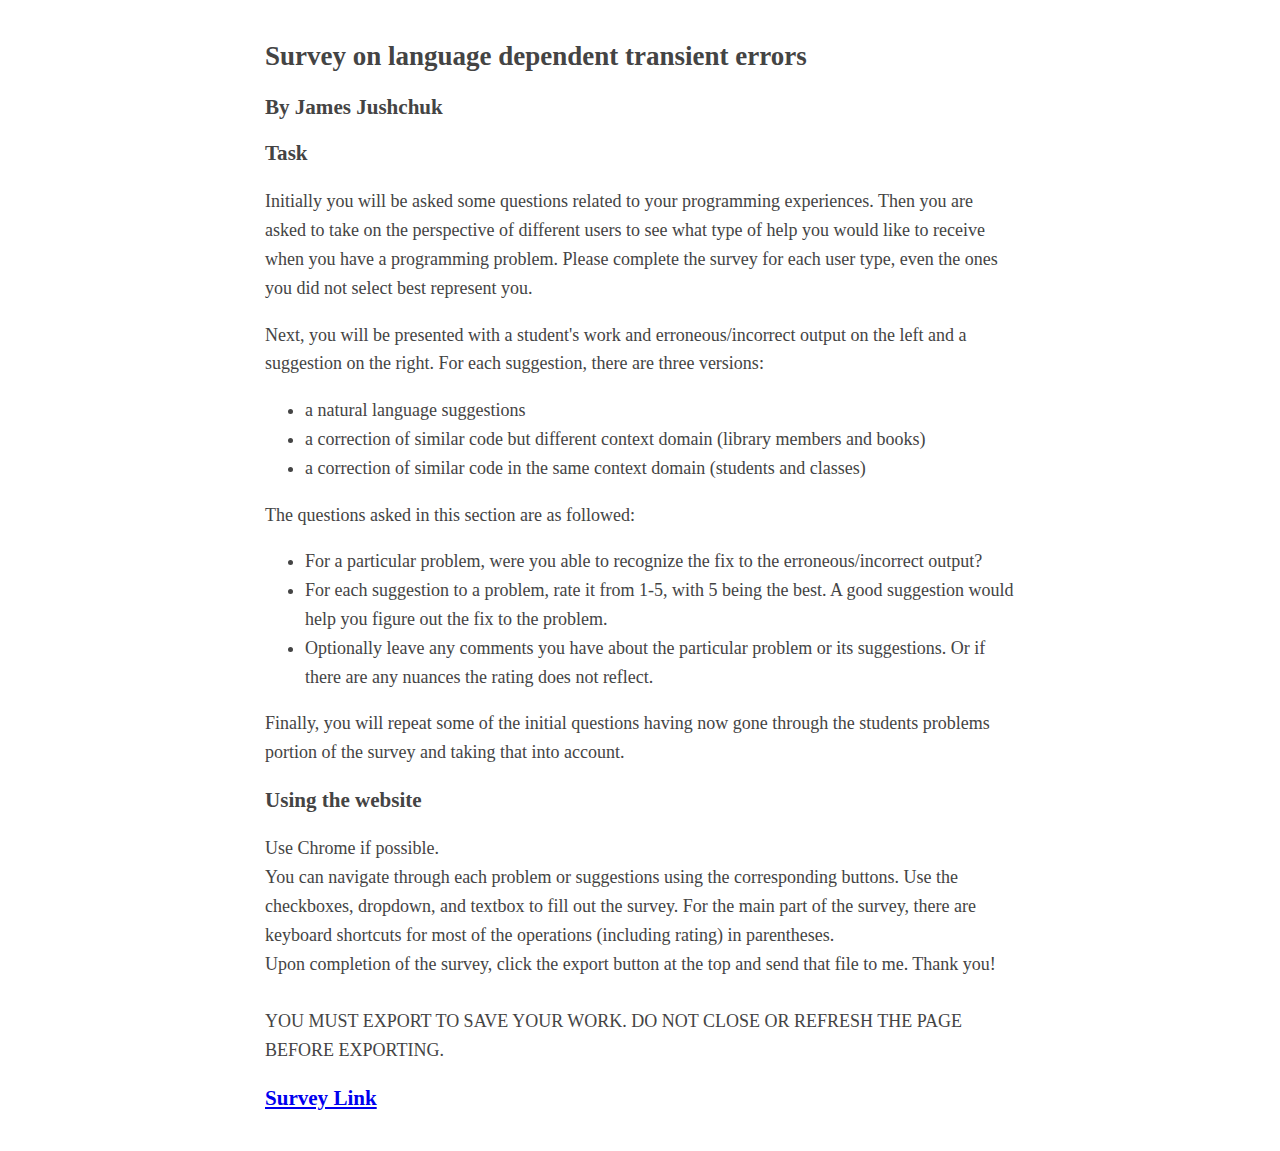
<file: index.html>
<html>
<head>
<meta charset="utf-8">
<title>Research</title>
<style>
body{margin:40px
auto;max-width:750px;line-height:1.6;font-size:18px;color:#444;padding:0
10px}h1,h2,h3{line-height:1.2}
</style>



</head>

<body>
	<div>
		<h2>Survey on language dependent transient errors</h2>
		<h3>By James Jushchuk</h3>
		
		<h3>Task</h3>
		<p>
			Initially you will be asked some questions related to your programming experiences. Then you are asked to take on the perspective of different users to see what type of help you would like to receive when you have a programming problem. Please complete the survey for each user type, even the ones you did not select best represent you.
		</p>
		<p>
			Next, you will be presented with a student's work and erroneous/incorrect output on the left and a suggestion on the right. For each suggestion, there are three versions:</p>
			<ul>
				<li>a natural language suggestions</li>
				<li>a correction of similar code but different context domain (library members and books)</li>
				<li>a correction of similar code in the same context domain (students and classes)</li>
			</ul>
		</p>
		<p>
			The questions asked in this section are as followed:
			<ul>
				<li>For a particular problem, were you able to recognize the fix to the erroneous/incorrect output?</li>
				<!--<li>For a particular problem, do you think you would likely encounter this same problem?</li>
				<li>For a particular suggestion, was it helpful in recognizing the fix?</li>
				<li>For a particular suggestion, would you provide this suggestion to someone with this problem?</li>
				<li>For a particular suggestion, would you have liked to have received this suggetion if you had this problem?</li>-->
				<li>For each suggestion to a problem, rate it from 1-5, with 5 being the best. A good suggestion would help you figure out the fix to the problem.</li>
				<li>Optionally leave any comments you have about the particular problem or its suggestions. Or if there are any nuances the rating does not reflect.</li>
			</ul>
		</p>
		<p>
			Finally, you will repeat some of the initial questions having now gone through the students problems portion of the survey and taking that into account.
		</p>
		<h3>Using the website</h3>
		<p>
			Use Chrome if possible.
			<br>
			You can navigate through each problem or suggestions using the corresponding buttons. Use the checkboxes, dropdown, and textbox to fill out the survey. For the main part of the survey, there are keyboard shortcuts for most of the operations (including rating) in parentheses.
			<br>
			Upon completion of the survey, click the export button at the top and send that file to me. Thank you!
			<br>
			<br>
			YOU MUST EXPORT TO SAVE YOUR WORK. DO NOT CLOSE OR REFRESH THE PAGE BEFORE EXPORTING.
		</p>
		<h3><a href="main.html">Survey Link</a></h3>
	</div>
</body>
</html>
</file>
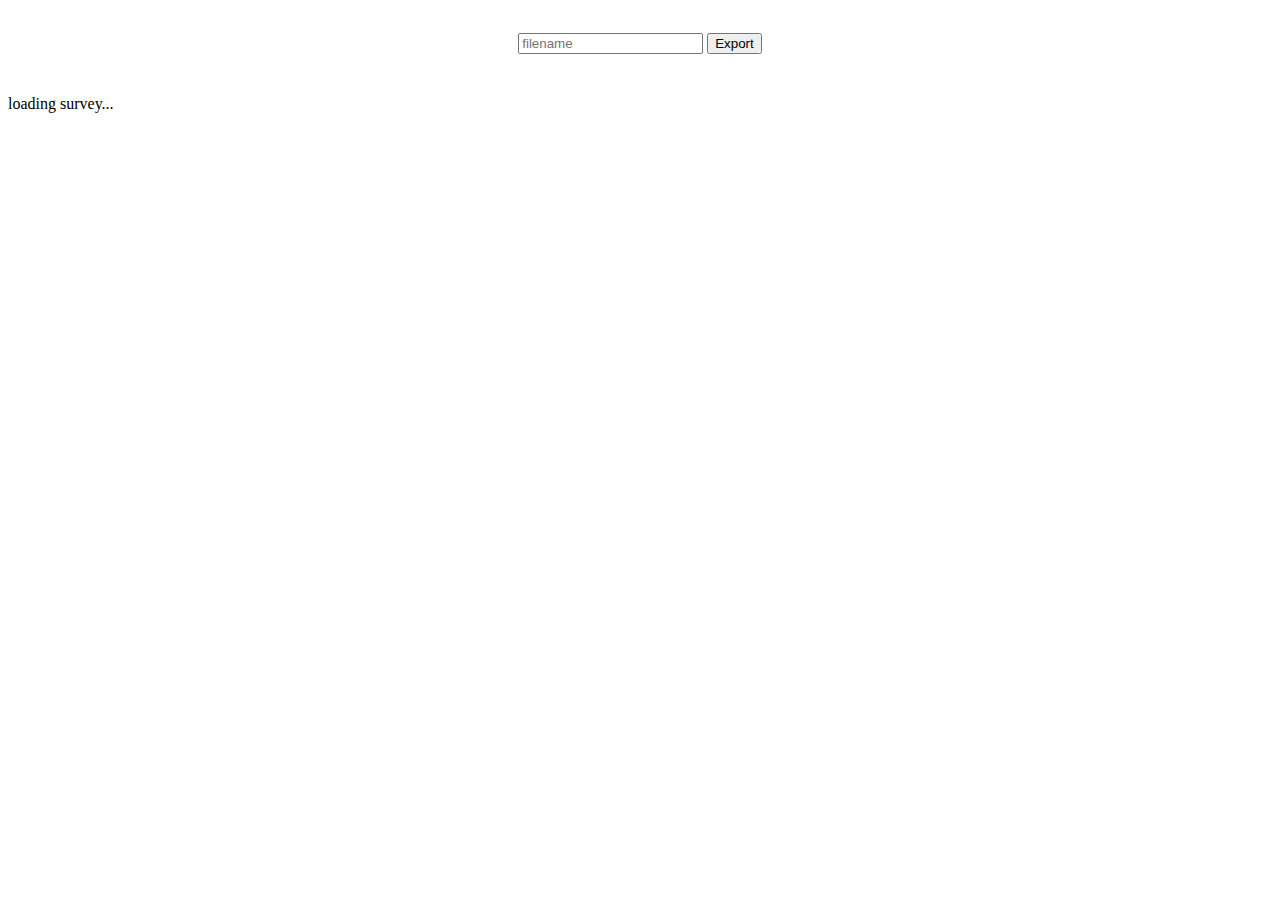
<file: main.html>
<html>
<head>
<meta charset="utf-8">
<link rel="stylesheet" href="styles/vs.css">
<script src="scripts/highlight.min.js"></script>
<link rel="stylesheet" type="text/css" href="styles/main.css">
<script type="text/javascript" src="scripts/jquery-3.3.1.min.js"></script>
<script type="text/javascript" src="scripts/control_functions.js"></script>
<script type="text/javascript" src="scripts/main.js"></script>
</head>
<title>User Study</title>





</head>

<body>
	<div id=toolbar class="row">
		<div class="column">
			<div id="file_loader_exporter" class="column">
				<!--<input type="file" id="file_upload" name="file" />-->
				<input type="text" id=file_export_name placeholder="filename"/>
				<button type="button" id="file_export">Export</button>
			</div>
		</div>
	</div> 
	
	<div id="outer">
		<div id="outer_start">
			<p>loading survey...</p>
		</div>
		
		<div id="outer_questions">
			<div id='personal_questions'>
				<div class="row">Which best describes you: 
						<select id=role_select>
							<option value="null" selected="selected">not selected</option>
							<option value="instuctor">instuctor</option>
							<option value="student">student</option>
							<option value="industry">industry worker</option>
						</select>
				</div>
				<div class="row">Which best describes your experience with Python: 
						<select id=python_skill_select>
							<option value="null" selected="selected">not selected</option>
							<option value="1">no experience</option>
							<option value="2">beginner</option>
							<option value="3">somewhat experienced</option>
							<option value="4">experienced</option>
							<option value="5">very experienced</option>
						</select>
				</div>
				<div class="row work">Which best describes your experience with SQL: 
						<select id=sql_skill_select>
							<option value="null" selected="selected">not selected</option>
							<option value="1">no experience</option>
							<option value="2">beginner</option>
							<option value="3">somewhat experienced</option>
							<option value="4">experienced</option>
							<option value="5">very experienced</option>
						</select>
				</div>
			</div>
			<div id='question_matrix_description' class='row'>
				The following questions ask you to take on the perspective of different user types.
			</div>
			<div class='row'>
				<div class="column">
					Each row is user type.<br>Each column is suggestion type.
				</div>
				<div class="column">
					Natural Language Suggestion
				</div>
				<div class="column">
					Code fix in different problem context
				</div>
				<div class="column">
					Code fix in same problem context
				</div>
			</div>
			<div class="row">
				<div class="column">
					As an instructor, when you encounter a problem, how likely would you want a suggestion in the form of:
				</div>
				<div class="column">
					<select id=instructor_nlp_preference_select>
						<option value="null" selected="selected">not selected</option>
						<option value="1">not likely</option>
						<option value="2">somewhat likely</option>
						<option value="3">very likely</option>
					</select>
				</div>
				<div class="column">
					<select id=instructor_diff_context_preference_select>
						<option value="null" selected="selected">not selected</option>
						<option value="1">not likely</option>
						<option value="2">somewhat likely</option>
						<option value="3">very likely</option>
					</select>
				</div>
				<div class="column">
					<select id=instructor_same_context_preference_select>
						<option value="null" selected="selected">not selected</option>
						<option value="1">not likely</option>
						<option value="2">somewhat likely</option>
						<option value="3">very likely</option>
					</select>
				</div>
			</div>
			<div class="row">
				<div class="column">
					As an student, when you encounter a problem, how likely would you want a suggestion in the form of:
				</div>
				<div class="column">
					<select id=student_nlp_preference_select>
						<option value="null" selected="selected">not selected</option>
						<option value="1">not likely</option>
						<option value="2">somewhat likely</option>
						<option value="3">very likely</option>
					</select>
				</div>
				<div class="column">
					<select id=student_diff_context_preference_select>
						<option value="null" selected="selected">not selected</option>
						<option value="1">not likely</option>
						<option value="2">somewhat likely</option>
						<option value="3">very likely</option>
					</select>
				</div>
				<div class="column">
					<select id=student_same_context_preference_select>
						<option value="null" selected="selected">not selected</option>
						<option value="1">not likely</option>
						<option value="2">somewhat likely</option>
						<option value="3">very likely</option>
					</select>
				</div>
			</div>
			<div class="row work">
				<div class="column">
					As an industry worker, when you encounter a problem, how likely would you want a suggestion in the form of:
				</div>
				<div class="column">
					<select id=industry_nlp_preference_select>
						<option value="null" selected="selected">not selected</option>
						<option value="1">not likely</option>
						<option value="2">somewhat likely</option>
						<option value="3">very likely</option>
					</select>
				</div>
				<div class="column">
					<select id=industry_diff_context_preference_select>
						<option value="null" selected="selected">not selected</option>
						<option value="1">not likely</option>
						<option value="2">somewhat likely</option>
						<option value="3">very likely</option>
					</select>
				</div>
				<div class="column">
					<select id=industry_same_context_preference_select>
						<option value="null" selected="selected">not selected</option>
						<option value="1">not likely</option>
						<option value="2">somewhat likely</option>
						<option value="3">very likely</option>
					</select>
				</div>
			</div>
			<div id="overall_comment_div">
				<div class="row">
					<p>
						Here is an (optional) place to write any comments you have. How effective were the suggestions? Are there any other types of suggestions you would benefit from?
					</p>
				</div>
				<div class="row">
					<p id=overall_comment>
					
					</p>
				</div>
				<div class="row">
					<textarea id=overall_comment_input placeholder="Write comments here."></textarea>
					<div>
						<button id="overall_comment_button" type="button">Add comment</button>
						<button id="overall_comment_remove_button" type="button">Remove comment</button>
					</div>
				</div>
			</div>
			
			<div class="row">
				<span id="control_span">Proceed to next part of survey: </span><div id=control class="column control"><button id="turn_button" type="button">Next</button></div>
			</div>
			
			<div id="finish_div" class="row">
				YOU MUST CLICK EXPORT AT THE TOP IF YOU ARE DONE TO SAVE SURVEY.
			</div>
			
		</div>
	</div>
	
	<div id="inner">
	
		<div id=viewer_controls class="row">
			<div id=control_left class="column control"><button id="turn_left_button" type="button">Prev Problem (Left arrow key)</button></div>
			<div id=control_center class="column control"></div>
			<div id=control_right class="column control"><button id="turn_right_button" type="button">Next Problem (Right arrow key)</button></div>
		</div> 
		
		<div id=viewer class="row">
			<div id=page_problem class="column page">
				<div id=page_problem_work class="row work">Work will go here</div>
				<div id=page_problem_output class="row output">Output will go here</div>
			</div>
			<div id=page_suggestion class="column page">Suggestion goes here</div>
			<div id=page_controls class="column page">
				<div id=suggestion_controls class="row">
					<div id=suggestion_control_left class="column control"><button id="suggestion_turn_left_button" type="button">Prev Suggestion ([)</button></div>
					<div id=suggestion_control_center class="column control"></div>
					<div id=suggestion_control_right class="column control"><button id="suggestion_turn_right_button" type="button">Next Suggestion (])</button></div>
				</div>
				
				<div id="recognize_select_div" class="row"><input type=checkbox id="recognize_checkbox">(A)ble to recognize the fix to this problem</input></div>
				<!--<div id="encounter_select_div" class="row"><input type=checkbox id="encounter_checkbox">(D)o you think you would likely also encounter this same problem?</input></div>
				<div id="helpful_select_div" class="row"><input type=checkbox id="helpful_checkbox"></input>(S)uggestion was helpful in recognizing problem</div>
				<div id="suggest_select_div" class="row"><input type=checkbox id="suggest_checkbox"></input>(Y)ou would suggest this as a fix to the problem</div>
				<div id="want_select_div" class="row"><input type=checkbox id="want_checkbox"></input>(I)f you had this problem, you would have liked this as a fix to the problem</div>-->
				<div id="rating_select_div" class="row">Rate the suggestion (1-5): 
					<select id=rating_select>
						<option value="null" selected="selected">no rating</option>
						<option value="1">1</option>
						<option value="2">2</option>
						<option value="3">3</option>
						<option value="4">4</option>
						<option value="5">5</option>
					</select>
				</div>
				<div class="row">
					<p id=comment>
					
					</p>
				</div>
				<div class="row">
					<textarea id=comment_input placeholder="Write any comments/suggestions here"></textarea>
					<div>
						<button id="comment_button" type="button">Add comment</button>
						<button id="comment_remove_button" type="button">Remove comment</button>
					</div>
				</div>
			</div>
		</div>
		
	</div>
</body>
</html>
</file>
<file: styles/vs.css>
/*

Visual Studio-like style based on original C# coloring by Jason Diamond <jason@diamond.name>

*/
.hljs {
  display: block;
  overflow-x: auto;
  padding: 0.5em;
  background: white;
  color: black;
}

.hljs-comment,
.hljs-quote,
.hljs-variable {
  color: #008000;
}

.hljs-keyword,
.hljs-selector-tag,
.hljs-built_in,
.hljs-name,
.hljs-tag {
  color: #00f;
}

.hljs-string,
.hljs-title,
.hljs-section,
.hljs-attribute,
.hljs-literal,
.hljs-template-tag,
.hljs-template-variable,
.hljs-type,
.hljs-addition {
  color: #a31515;
}

.hljs-deletion,
.hljs-selector-attr,
.hljs-selector-pseudo,
.hljs-meta {
  color: #2b91af;
}

.hljs-doctag {
  color: #808080;
}

.hljs-attr {
  color: #f00;
}

.hljs-symbol,
.hljs-bullet,
.hljs-link {
  color: #00b0e8;
}


.hljs-emphasis {
  font-style: italic;
}

.hljs-strong {
  font-weight: bold;
}
</file>
<file: styles/main.css>
/*general css for flexbox*/



.row {
	display: flex;
	padding: 5px;
	margin: 5px;
}

.column {
	flex: 50%;
	padding: 5px;
	margin: 5px;
}

/*toolbar css*/

#toolbar {
	text-align: center;
}

#viewer_controls {
	text-align: center;
}

/*viewer css*/
pre {
	white-space:pre-wrap;
}

.correct pre code{
	background-color: LightGreen;
}

.work {
	border-bottom: 2px solid black;
}

.highlight *{
	background: yellow;
	font-weight: bold;
	text-shadow: 0 0 0px rgba(0, 0, 0, 0.5);
	color: ;
}
</file>
